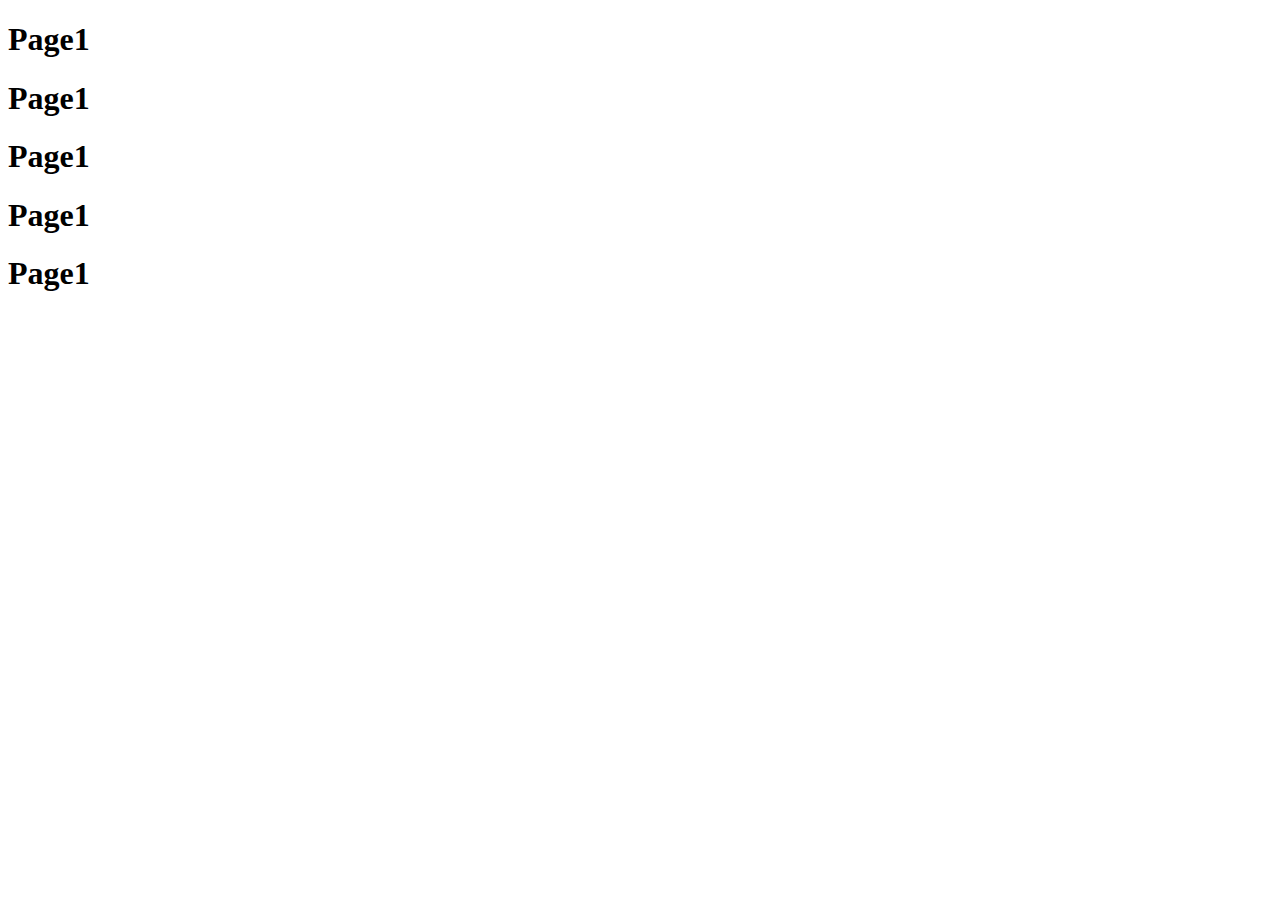
<file: myapp/templates/myapp/index.html>
<!DOCTYPE html>
<html lang="en">
  <head>
    <meta charset="UTF-8" />
    <meta name="viewport" content="width=device-width, initial-scale=1.0" />
    <title>Document</title>
  </head>
  <body>
    <h1>Page1</h1>
    <h1>Page1</h1>
    <h1>Page1</h1>
    <h1>Page1</h1>
    <h1>Page1</h1>
  </body>
</html>
</file>
